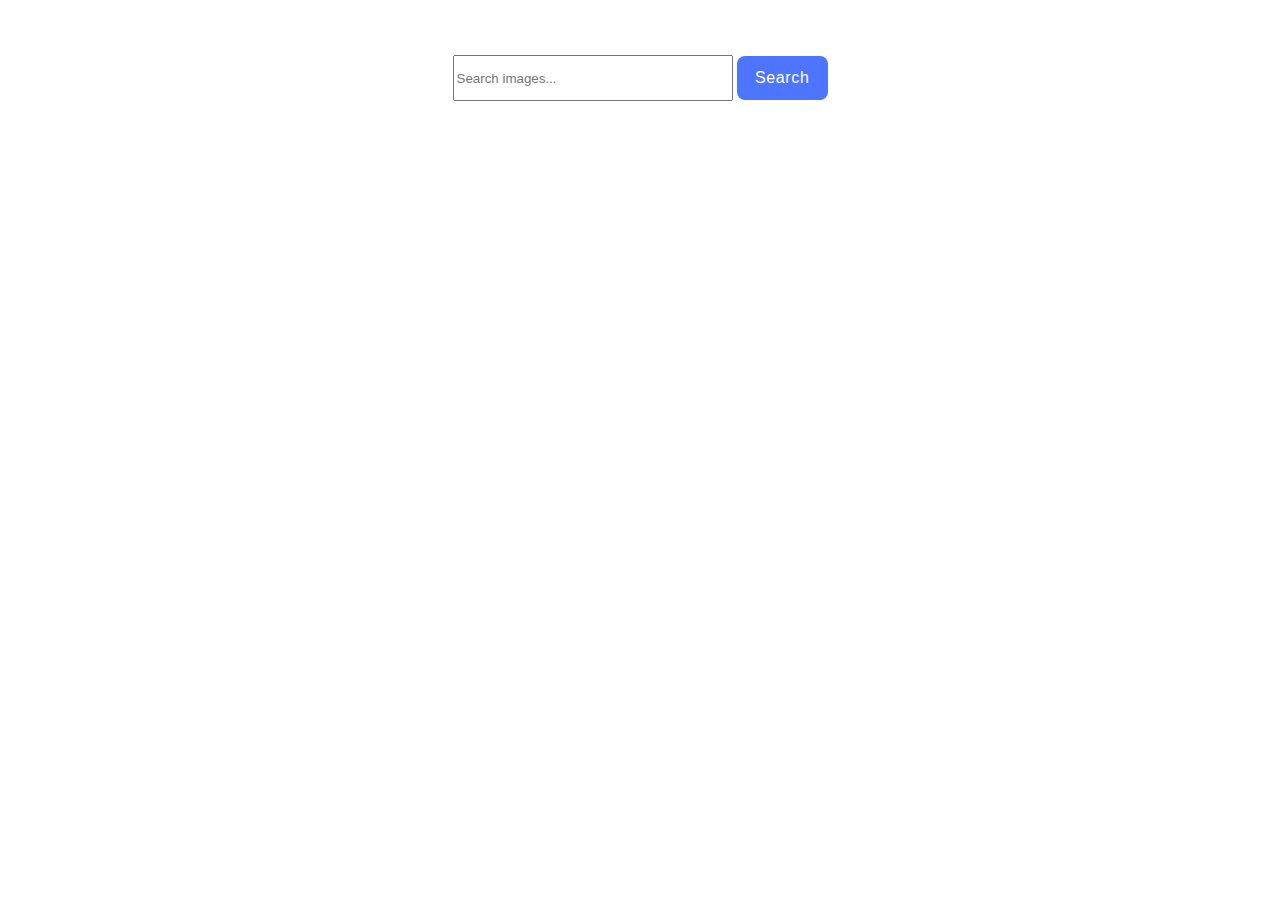
<file: src/index.html>
<!DOCTYPE html>
<html lang="en">

<head>
  <meta charset="UTF-8" />
  <link rel="icon" type="image/svg+xml" href="/favicon.svg" />
  <meta name="viewport" content="width=device-width, initial-scale=1.0" />
  <title>Vanilla App Template</title>
  <link rel="stylesheet" href="./css/styles.css" />
</head>

<body>
  <div class="search">
    <form id="searchForm">
      <input type="text" id="searchInput" placeholder="Search images..." />
      <button type="submit">Search</button>
    </form>
  </div>

  <div class="gallery">

  </div>

  <script type="module" src="./main.js"></script>
</body>

</html>
</file>
<file: src/css/styles.css>
/**
  |============================
  | include css partials with
  | default @import url()
  |============================
*/
@import url('./reset.css');
@import url('./vite-promo.css');
@import url('./header.css');
@import url('loader.css');
:root {
  font-family: Inter, Avenir, Helvetica, Arial, sans-serif;
  font-size: 16px;
  line-height: 24px;
  font-weight: 400;

  color: #242424;
  background-color: rgba(255, 255, 255, 0.87);

  font-synthesis: none;
  text-rendering: optimizeLegibility;
  -webkit-font-smoothing: antialiased;
  -moz-osx-font-smoothing: grayscale;
  -webkit-text-size-adjust: 100%;
}

.search input:hover {
  color: blue;
}

.search {
  display: flex;
  align-items: center;
  justify-content: center;
  margin-bottom: 55px;
  margin-top: 55px;
}
.search input {
  height: 40px;
  width: 272px;
}
.search button {
  font-weight: 500;
  font-size: 16px;
  line-height: 150%;
  letter-spacing: 0.04em;
  color: #fff;
  background: #4e75ff;
  border-radius: 8px;
  padding: 8px 16px;
  border-color: transparent;
  height: auto;
}
.gallery {
  display: flex;
  gap: 24px;
  flex-wrap: wrap;
}

.gallery a {
  flex: 0 0 calc((100% - 48px) / 3); /* Рассчитываем ширину элемента, учитывая отступы между ними */
  max-width: 360px; /* Ограничиваем максимальную ширину элемента */
  margin-bottom: 24px;
}

.gallery img {
  width: 360px;
  height: auto;
}

.card {
  display: flex;
  flex-direction: column;
  align-items: center;
  border: 1px solid #ccc;
  padding: 10px;
  margin-bottom: 20px;
  width: 300px;
  height: 400px;
  box-sizing: border-box;
  transition: box-shadow 0.3s ease; /* Плавный переход для тени */
}

.card:hover {
  box-shadow: 0 4px 8px rgba(0, 0, 0, 0.2); /* Тень при наведении */
}

.card img {
  width: 100%;
  height: 250px;
  object-fit: cover;
  transition: transform 0.3s ease; /* Плавный переход для трансформации */
}

.card:hover img {
  transform: scale(1.1);
}

.card-info {
  display: flex;
  margin-top: 10px;
  text-align: center;
  width: 100%;
}

.card-info ul {
  display: flex;
  justify-content: center;
  gap: 15px;
  padding: 0;
  list-style: none;
  margin: 0;
}
</file>
